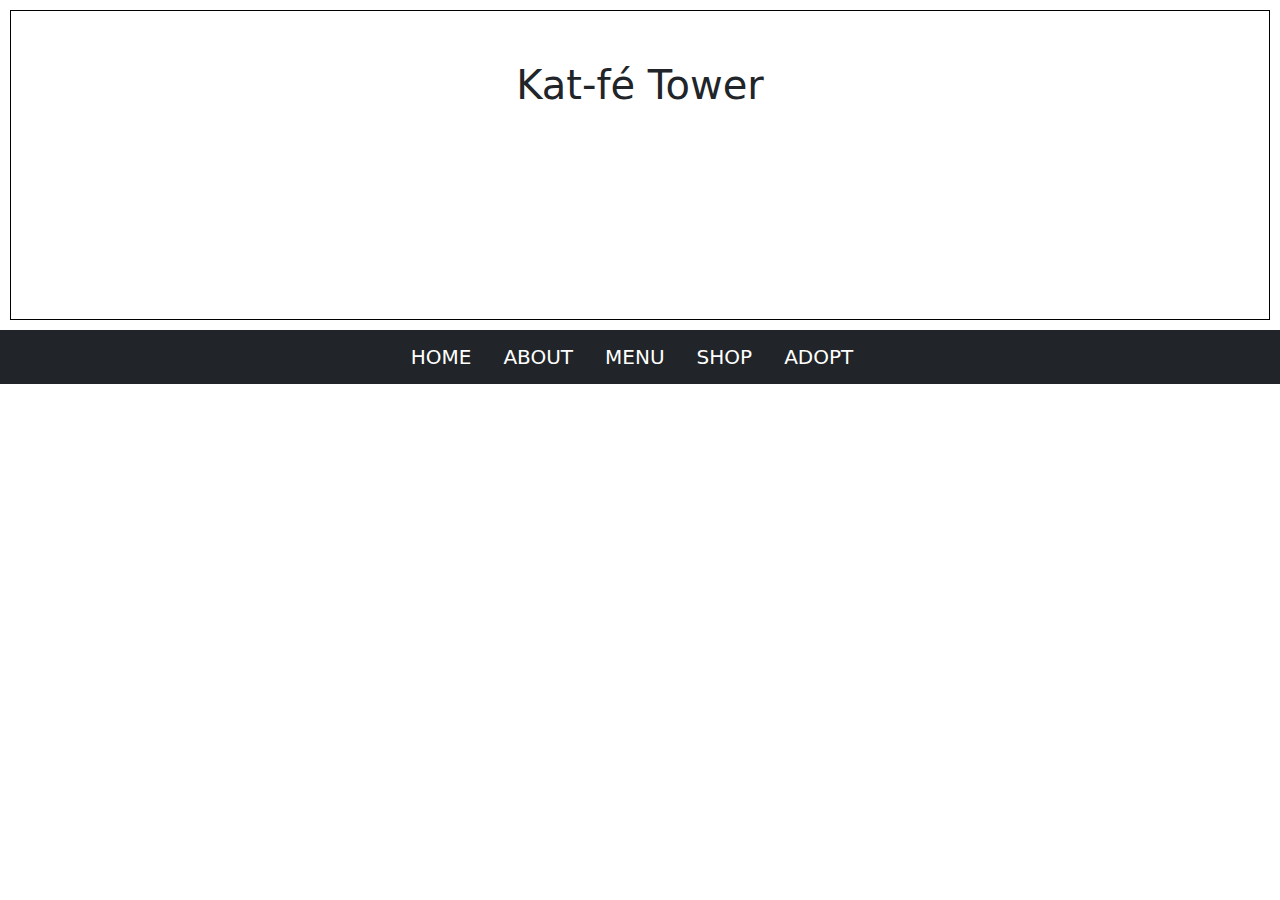
<file: index.html>
<!DOCTYPE html>
<html lang="en">
    <head>
        <meta charset="UTF-8">
        <meta name="viewport" content="width=device-width, initial-scale=1.0">
        <title>Kat-fé Tower</title>

        <!-- Linking Bootscrap -->
        <link href="https://cdn.jsdelivr.net/npm/bootstrap@5.3.3/dist/css/bootstrap.min.css" rel="stylesheet" integrity="sha384-QWTKZyjpPEjISv5WaRU9OFeRpok6YctnYmDr5pNlyT2bRjXh0JMhjY6hW+ALEwIH" crossorigin="anonymous">

        <!-- 
            Linking CSS file
            Comments are in the "styles.css" file
        -->
        <link rel="stylesheet" href="styles.css">
    </head>
    <body>
        <header>

            <!-- Video resource on how to use CSS keyframe: https://www.youtube.com/watch?v=SgmNxE9lWcY -->
            <!-- Animation container -->
            <div id="animation-area">

                <!-- Cafe name -->
                <h1 id="business-name" class="animate logo-animation"> Kat-fé Tower </h1>

                <!-- Cafe logo -->
                <img id="business-logo" class="animate reveal-upward" src="images/Kat-fe Tower Logo.png" alt="The Kat-fe Tower logo: a cat peeking from a coffee cup">
            </div>

            <!-- Referenced resource for navbar: https://getbootstrap.com/docs/5.3/components/navbar/ -->
            <!-- Horizontal Navbar -->
            <nav class="navbar navbar-expand-lg p-0 m-0 navbar-dark bg-dark" data-bs-theme="dark">
                <div class="container-fluid">

                    <!-- Hamburger menu that appears when it reaches the medium screen sizes -->
                    <button class="navbar-toggler" type="button" data-bs-toggle="collapse" data-bs-target="#collapsible-container" aria-controls="collapsible-content" aria-expanded="false" aria-label="Toggle navigation">
                        <span class="navbar-toggler-icon"></span>
                    </button>

                    <!-- Collapisble content -->
                    <div class="collapse navbar-collapse justify-content-center" id="collapsible-container">

                        <ul class="navbar-nav p-1">
                            <li class="nav-item p-2">
                                <a class="navbar-brand" href="index.html">HOME</a>
                            </li>
                            <li class="nav-item p-2">
                                <a class="navbar-brand" href="about-page.html">ABOUT</a>
                            </li>
                            <li class="nav-item p-2">
                                <a class="navbar-brand" href="menu-page.html">MENU</a>
                            </li>
                            <li class="nav-item p-2">
                                <a class="navbar-brand" href="shop-page.html">SHOP</a>
                            </li>
                            <li class="nav-item p-2">
                                <a class="navbar-brand" href="adopt-page.html">ADOPT</a>
                            </li>
                        </ul>
                    </div><!--End of collapsible continer-->
                </div> <!--End of container-->
            </nav>
           
        </header>
        
        <main>
            <!-- Location -->
            
            <!-- Mission statement -->
            <!-- Button to About page -->
            
            <!-- Hours -->
            
            <!-- Button to Menu page -->
        </main>

        <footer>
            <!-- Coming -->
        </footer>

        <!-- Linking Bootstrap (JS) -->
        <script src="https://cdn.jsdelivr.net/npm/bootstrap@5.3.3/dist/js/bootstrap.bundle.min.js" integrity="sha384-YvpcrYf0tY3lHB60NNkmXc5s9fDVZLESaAA55NDzOxhy9GkcIdslK1eN7N6jIeHz" crossorigin="anonymous"></script>
    </body>
</html>
</file>
<file: styles.css>
/* animation utility class */
.animate {
    animation-duration: 1s;
    animation-fill-mode: both;
}

/* animation classes */
.logo-animation{
    animation: logo-animation 4s ease-in-out 0s forwards;
}
.reveal-upward{
    animation: reveal-upward 1s ease-in 2.1s forwards;
}

/* hops down, jump right, and spin counterclockwise animation */
@keyframes logo-animation{
    /* 'transform' resource credit: https://www.w3schools.com/cssref/css3_pr_transform.php */
    /* 'translate' resource credit: https://www.w3schools.com/css/css3_2dtransforms.asp */

    /* hopping down from off the screen... */
    0%   {transform: translate(-100px, -100px);}
    35%  {transform: translate(10px, 70px);}

    /* ...jumping up to the right... */
    50%  {transform: translate(150px, 5px);}
    65%  {transform: translate(150px, 5px);}

    /* ...one full rotation couterclockwise... */
    65%{
        /* transform-origin resource credit: https://www.w3schools.com/cssref/css3_pr_transform-origin.php */
        transform-origin: left top;
        /* rotate resource credit: https://www.w3schools.com/css/tryit.asp?filename=trycss3_transform_rotate2 */
        transform: translate(0px, 10px) rotate(-360deg);}
    70%{
        transform-origin: center center;
        transform: translate(0px, 10px) rotate(-360deg);}
   
    /* ...sliding up */
    100%{
        transform-origin: left top;
        transform: translate(0px, 1px) rotate(-360deg);}
}

/* reveal an element and slightly shift it upwards animation */
@keyframes reveal-upward{
    /* Resource credit: https://www.w3schools.com/cssref/css3_pr_opacity.php */
    0%{opacity: 0; transform: translateY(20px);}
    40%{transform: translateY(20px);}
    100%{opacity: 100; transform: translateY(0px);}
}

/* define space for the animation to occur in  */
#animation-area{
    display: flex;
    align-items: center;
    flex-direction: column;
    margin: 10px;
    padding: 50px;

    border: 1px solid #000;
}

#business-name{
    width: fit-content;
    position: relative;
    display: block;  
    padding: 0px;
    margin: 0px;
}

#business-logo{
    width: 150px;
    height: auto;
    display: block;
    margin: auto;
    opacity: 0;
}
</file>
